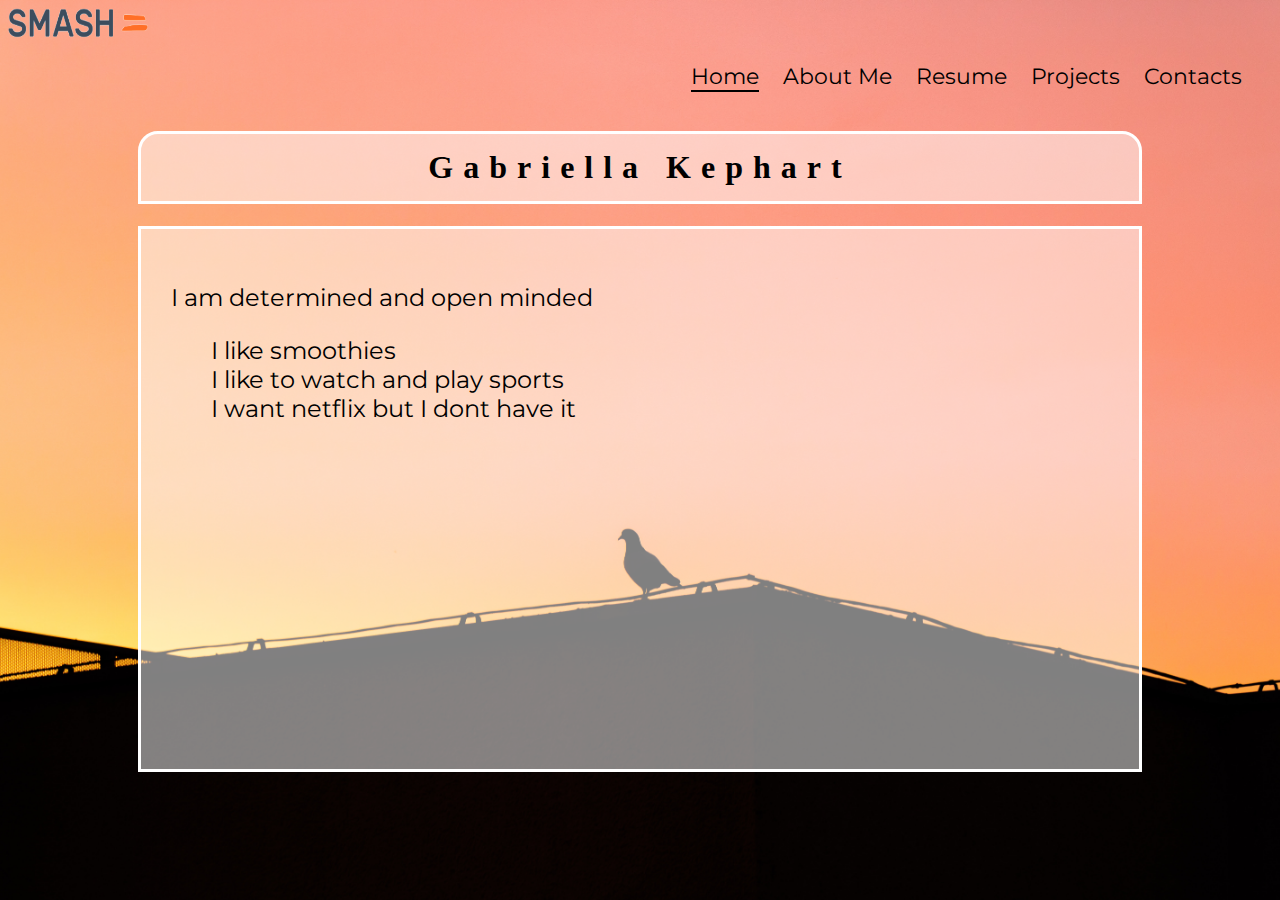
<file: index.html>
<!DOCTYPE html>
<html>
	<head>
        <title>index</title>
	<link rel="stylesheet" href="main.css">
    <link rel="stylesheet" href="index.css">
   <link href="https://fonts.googleapis.com/css?family=Montserrat" rel="stylesheet">
    </head>
<body>	
        <img src="smash-logo.png" width="140px" height="30px">
        <nav id="top_nav">
    		<a class="top_nav_item" id="current_page" href= "index.html"> Home</a>
    		<a class="top_nav_item" href= "aboutme.html"> About Me</a>
    		<a class="top_nav_item" href= "Resume.html"> Resume</a>
    		<a class="top_nav_item" href= "Projects.html"> Projects</a>
    		<a class="top_nav_item" href= "Contact.html"> Contacts</a>
    	</nav>
        <h1 id="title">Gabriella Kephart</h1>
    <div id="detail">
        <p>I am determined and open minded</p>
    <ul>
    	<li>I like smoothies</li>
    	<li>I like to watch and play sports</li>
    	<li>I want netflix but I dont have it</li>
    </ul>
    </div>
</body>
    
</html>
</file>
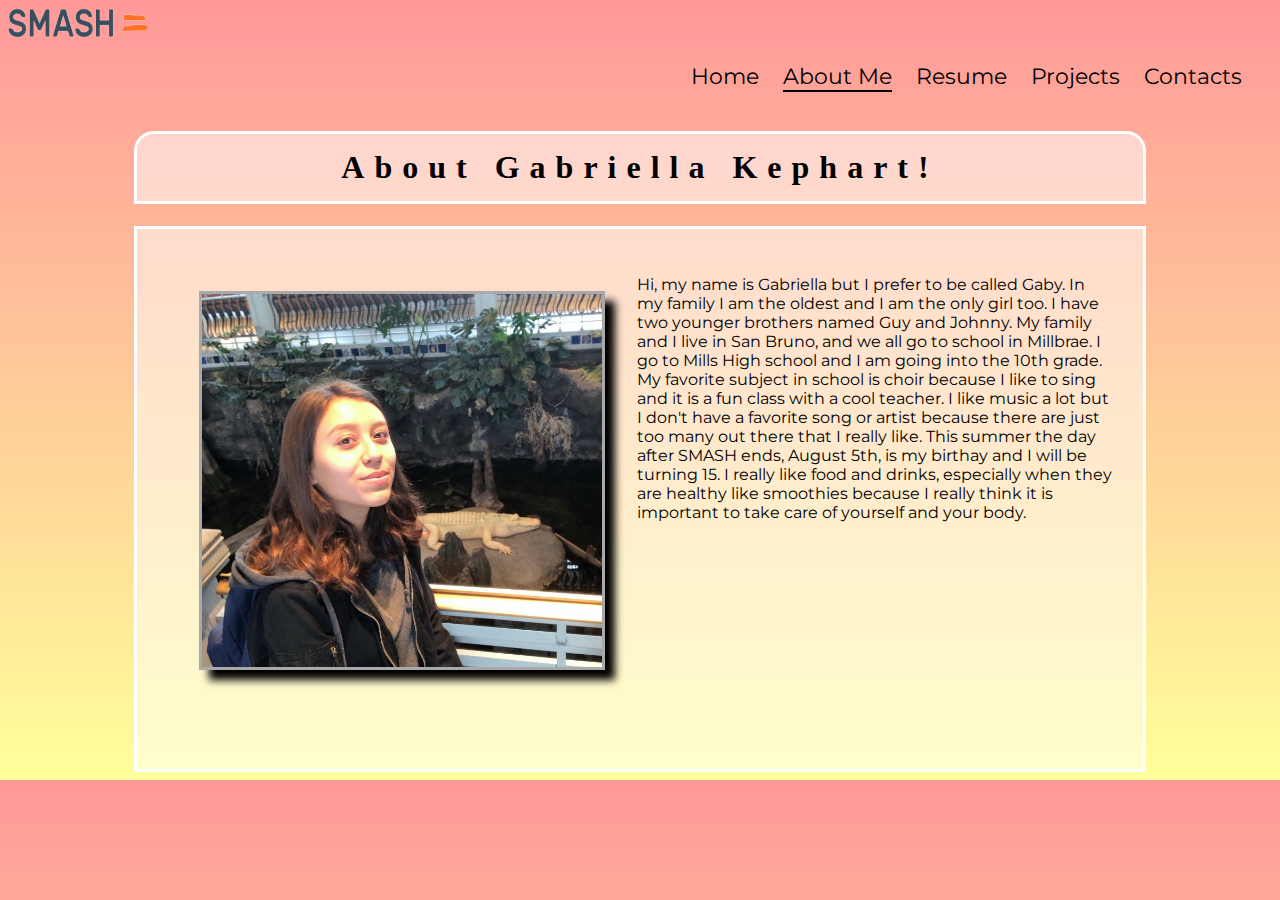
<file: aboutme.html>
<!DOCTYPE html>
<html>
<head>
	<title>About Me</title>
    <link rel="stylesheet" href="aboutme.css">
    <link href="https://fonts.googleapis.com/css?family=Montserrat" rel="stylesheet">
</head>
    <body>
        <img src="smash-logo.png" width="140px" height="30px">
		<nav id="top_nav">
    		<a class="top_nav_item" href= "index.html"> Home</a>
    		<a class="top_nav_item" id="current_page" href= "aboutme.html"> About Me</a>
    		<a class="top_nav_item" href= "Resume.html"> Resume</a>
    		<a class="top_nav_item" href= "Projects.html"> Projects</a>
            <a class="top_nav_item" href= "Contact.html"> Contacts</a>
    	</nav>
       <div id="page_content">
        <h1 id="title"> About Gabriella Kephart!</h1>
        <div id="detail">
        <img id="image" src="gaby.jpg" alt="Gaby at the academy of science, with an albino aligator" width="400"> 
         <p>
         Hi, my name is Gabriella but I prefer to be called Gaby. In my family I am the oldest and I am the only girl too. I have two younger brothers named Guy and Johnny. My family and I live in San Bruno, and we all go to school in Millbrae. I go to Mills High school and I am going into the 10th grade. My favorite subject in school is choir because I like to sing and it is a fun class with a cool teacher. I like music a lot but I don't have a favorite song or artist because there are just too many out there that I really like. This summer the day after SMASH ends, August 5th, is my birthay and I will be turning 15. I really like food and drinks, especially when they are healthy like smoothies because I really think it is important to take care of yourself and your body.
        </p>
        </div>
        </div>
</body>
</html>
</file>
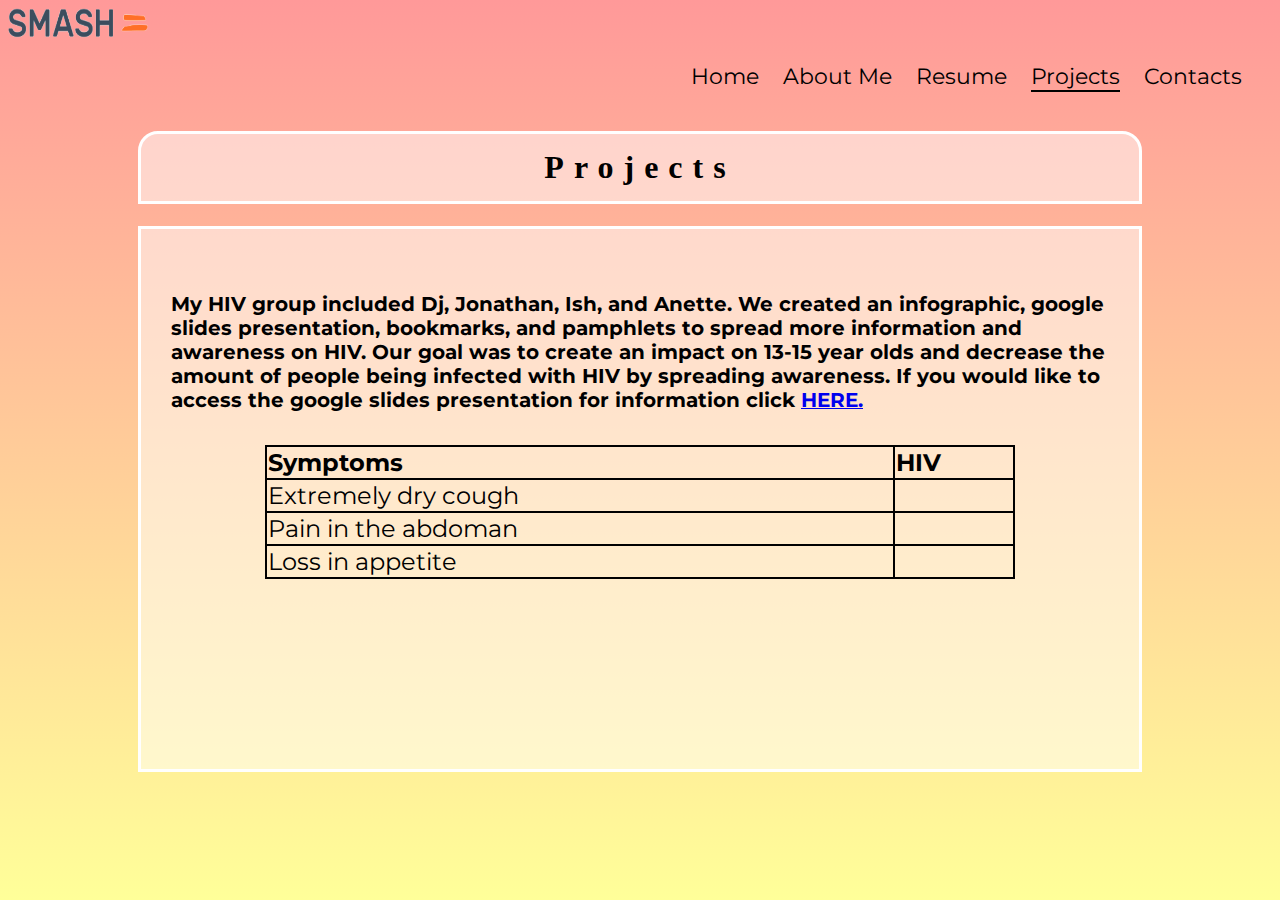
<file: projects.html>
<!DOCTYPE html>
<html>
<head>
    <link rel="stylesheet" href="main.css">
    <link rel="stylesheet" href="projects.css">
     <link href="https://fonts.googleapis.com/css?family=Montserrat" rel="stylesheet">
    <link rel="stylesheet" href="https://use.fontawesome.com/releases/v5.2.0/css/all.css" integrity="sha384-hWVjflwFxL6sNzntih27bfxkr27PmbbK/iSvJ+a4+0owXq79v+lsFkW54bOGbiDQ" crossorigin="anonymous">
	<title>Projects</title>
</head>
<body>
	<img src="smash-logo.png" width="140px" height="30px">
	<nav id="top_nav">
    	<a class="top_nav_item" href= "index.html"> Home</a>
    	<a class="top_nav_item" href= "aboutme.html"> About Me</a>
    	<a class="top_nav_item" href= "Resume.html"> Resume</a>
    	<a class="top_nav_item" id="current_page" href= "Projects.html"> Projects</a>
    	<a class="top_nav_item" href= "Contact.html"> Contacts</a>
    </nav>
    <header>
        <div id="page_content">
            <div id="page_title">
                <h1 id="title">Projects</h1>
        </div>
<div id="detail">

    <table>
    <tr>  
        <th> Symptoms</th>
        <th> HIV</th>
    </tr>
    <tr>
        <td>Extremely dry cough</td>
        <td><i class="fas fa-check"></i></td>
    </tr>
    
    <tr>
        <td>Pain in the abdoman</td>
        <td><i class="fas fa-check"></i></tr>

    <tr>
        <td>Loss in appetite</td>
        <td><i class="fas fa-check"></i></td>
    </tr>

     <h5> My HIV group included Dj, Jonathan, Ish, and Anette. We created an infographic, google slides presentation, bookmarks, and pamphlets to spread more information and awareness on HIV. Our goal was to create an impact on 13-15 year olds and decrease the amount of people being infected with HIV by spreading awareness. If you would like to access the google slides presentation for information click <a href="https://docs.google.com/presentation/d/1GTwdhyAd4i4A-3jnlmGVnnAXW8wRH6ZTjpdmVwJVWII/edit#slide=id.p"> HERE.</h5>

</div>
</body>
</html>
</file>
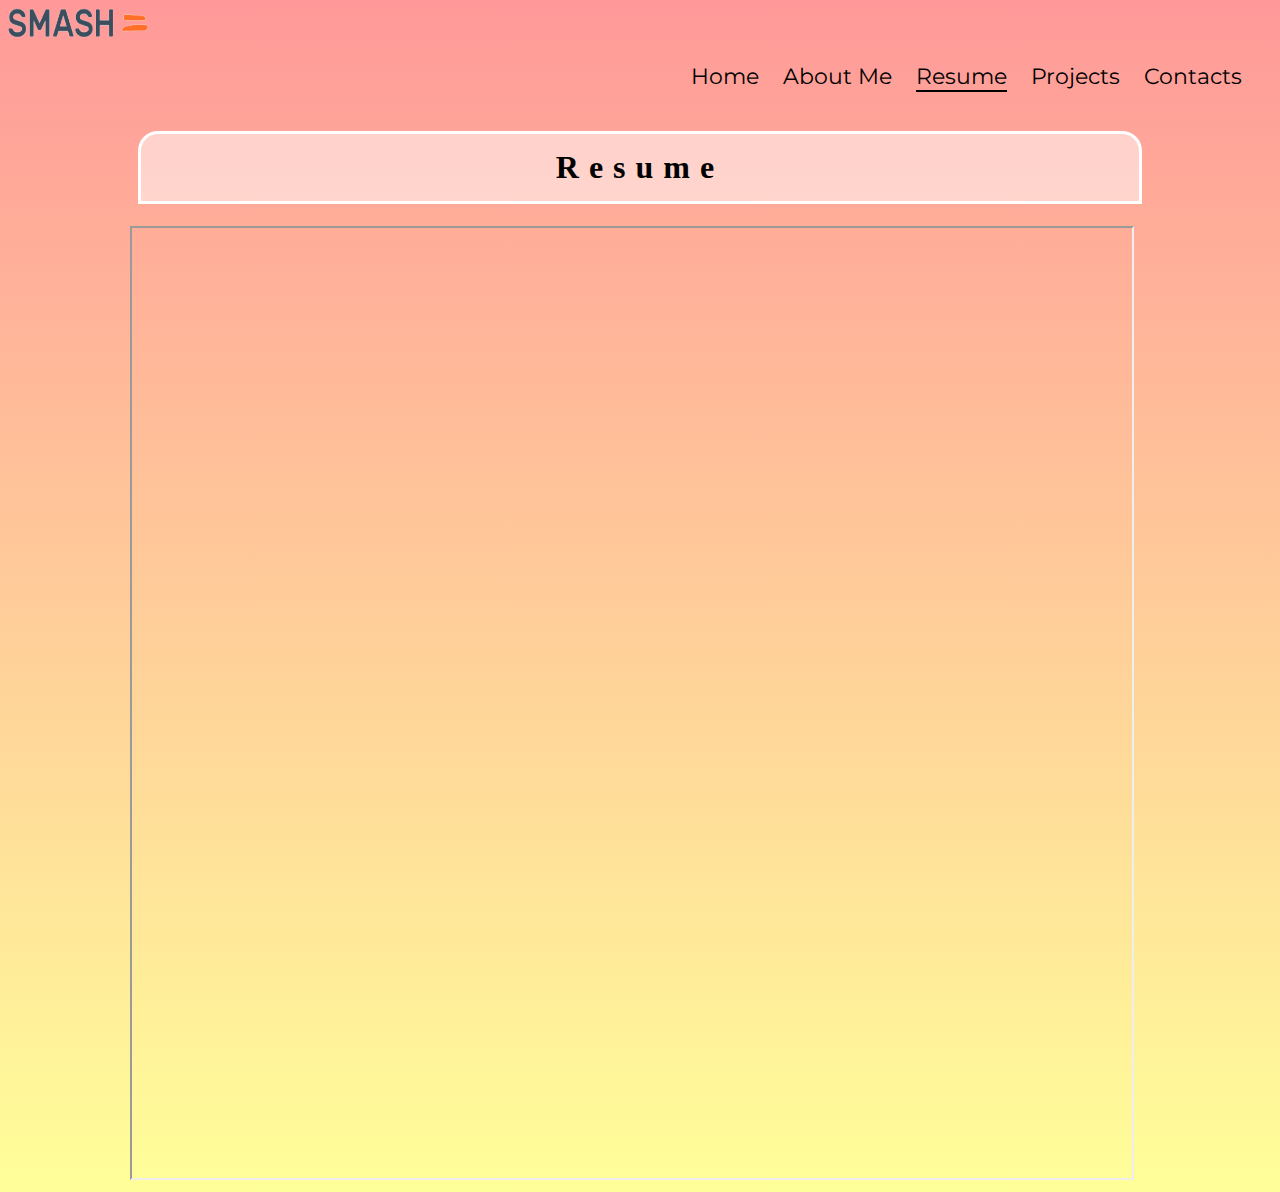
<file: Resume.html>
<!DOCTYPE html>
<html>
<head>
    <link rel="stylesheet" href="main.css">
     <link href="https://fonts.googleapis.com/css?family=Montserrat" rel="stylesheet">
	<title>Resume</title>
</head>
	<body>
		<img src="smash-logo.png" width="140px" height="30px">
     <nav id="top_nav">
    		<a class="top_nav_item" href= "index.html"> Home</a>
    		<a class="top_nav_item" href= "aboutme.html"> About Me</a>
    		<a class="top_nav_item" id="current_page" href= "Resume.html"> Resume</a>
    		<a class="top_nav_item" href= "Projects.html"> Projects</a>
    		<a class="top_nav_item" href= "Contact.html"> Contacts</a>
    </nav>
    <h1 id="title">Resume</h1>
</body>
<iframe id="resume" src="Resume.pdf" width="1000px" height="950px"></iframe>
</html>
</file>
<file: main.css>
body{
	background: linear-gradient(to bottom, #ff9999 0%, #ffff99 100%);
	font-family: 'Montserrat', sans-serif;
	background-size: cover;
}

.top_nav_item{
	color:black;
	font-size: 1.4em;
	text-decoration: none;
	margin:10px;
}

#top_nav{
	text-align: right;
	padding:20px;
	font-family: 'Montserrat', sans-serif;
}

.top_nav_item:hover{
	color:blue;
	text-decoration: none;
	margin:10px;
}

#current_page{
	border-bottom: 2px solid black;
}

ul {
	list-style: none;
}

#title{
	letter-spacing: 10px;
	text-align: center;
	font-family: 'Pacifico', cursive;
	border-top-left-radius: 20px;
	border-top-right-radius: 20px;
	color:black;
	padding:15px;
	margin-left: 130px;
	margin-right: 130px;
	font-size: 2em;
    background: rgba(255,255,255,.5);
    border-style: solid;
    border-color:white;
}

#detail{
	text-align: left;
	padding: 30px;
	height: 20em;
	margin-left: 130px;
	margin-right: 130px; 
	background: rgba(255,255,255,.5);
    font-size: 1.5em;
    border-style: solid;
    border-color:white;
}

img{
	text-align: left;
}

html, body{
	min-height: 100%;
}

#resume{
	margin-left:122px;
}
</file>
<file: index.css>
body{
    background-image: url(sky.jpg);
    background-size: cover;
    background-position: center center;
}
</file>
<file: aboutme.css>
.top_nav_item{
	color:black;
	font-size: 1.4em;
	text-decoration: none;
	margin:10px;
}

body{
	background: linear-gradient(to bottom, #ff9999 0%, #ffff99 100%);
	font-family: 'Montserrat', sans-serif;
}

#detail{
	text-align: left;
	padding:30px;
	height: 30em;
	background: rgba(255,255,255,.5);
    border-style: solid;
    border-color:white;
}

#top_nav{
	text-align: right;
	padding: 20px;
}

#image{
	box-shadow: 10px 10px 8px;
	border: darkgrey 3px solid;
	margin: 2em;
	display: block;
	float: left;
}

.top_nav_item:hover{
	color: blue;
	text-decoration: none;
	margin:10px;
}

#current_page{
	border-bottom: 2px solid black;
}

#title{
	letter-spacing: 10px;
	text-align: center;
	font-family: 'Pacifico', cursive;
	border-top-left-radius: 20px;
	border-top-right-radius: 20px;
	color:black;
	padding:15px;
	font-size: 2em;
    background: rgba(255,255,255,.5);
    border-style: solid;
    border-color:white;
}

#page_content{
width: 80%;
margin:auto;
}
</file>
<file: projects.css>
table{
	width: 80%;
	margin: auto;
	border:black solid 2px;
	border-collapse: collapse;
}

th, td{
	border: black solid 2px;
}

tr:hover{
	background-color: lightblue;
}
</file>
